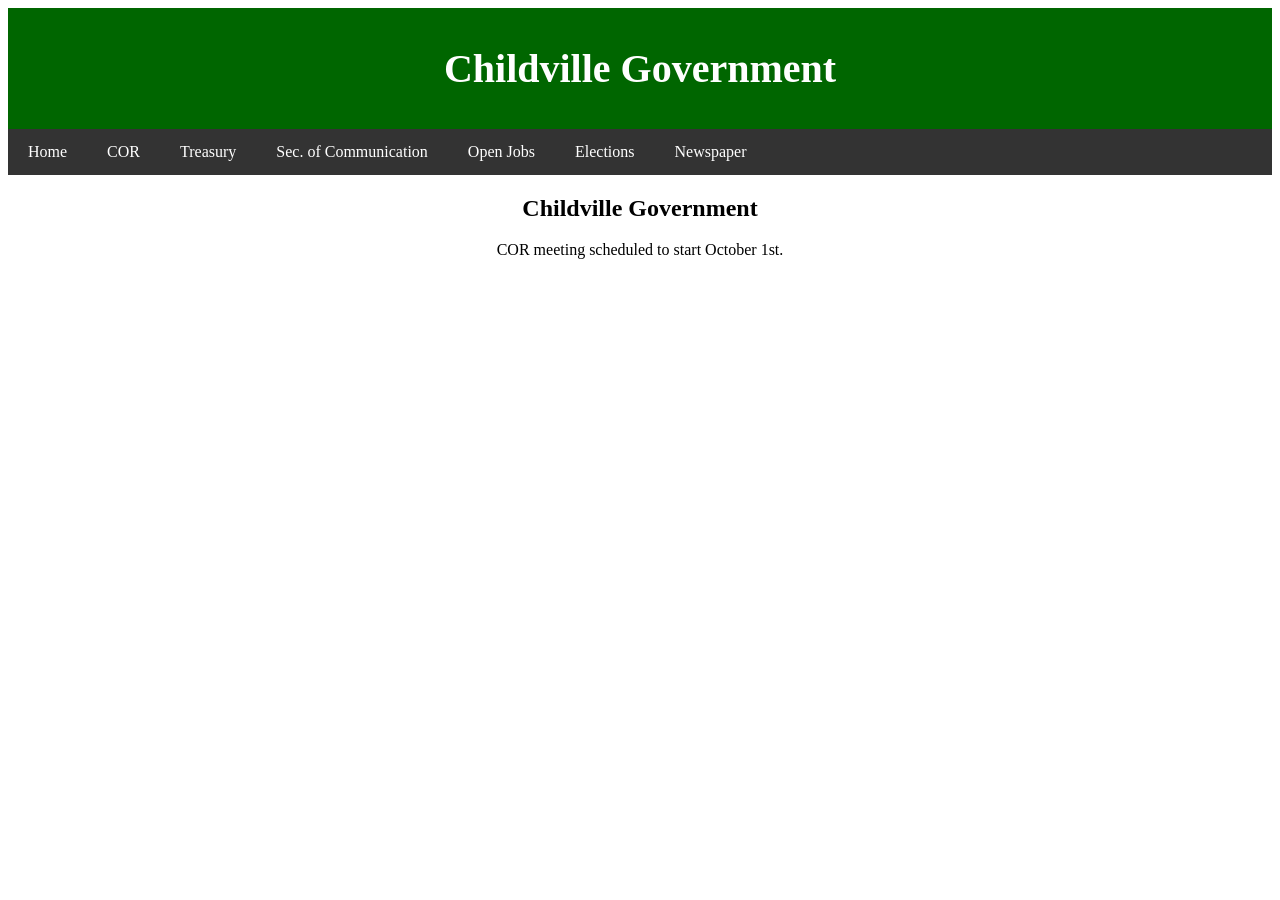
<file: index.html>
<!DOCTYPE html>
<html lang="en">
<head>
          <meta charset="UTF-8">
<title>Official Government Website</title>
           <link rel="shortcut icon" type="image/x-icon" href="GOVfavicon.png">

  

<meta name="viewport" content="width=device-width, initial-scale=1">
<style>

</style>
</head>
<body>

<div class="header">
  <h1>Childville Government</h1>
</div>

<div class="navbar">
  <a href="index.html">Home</a>
  <a href="corpassword.html">COR</a>
  <a href="Treasurer.html">Treasury</a>
  <a href="Communication.html">Sec. of Communication</a>
  <a href="https://noahti.github.io/crown/Crownjobs.html">Open Jobs</a>
  <a href="Elections.html">Elections</a>
  <a href="https://noahti.github.io/newspaper">Newspaper</a>
</div>
        <div>
          <center>
<h2>Childville Government</h2>
<p>COR meeting scheduled to start October 1st.</p>
</center>
        </div>
</body>
<style>
      /* Responsive layout - when the screen is less than 400px wide, make the navigation links stack on top of each other instead of next to each other */
  @media screen and (max-width: 400px) {
    .navbar a {
      float: none;
      width: 100%;
    }
  }
   /* Header/logo Title */
   .header {
    padding: 10px;
    text-align: center;
    background: #006600
;
    color: white;
  }
  
  /* Increase the font size of the heading */
  .header h1 {
    font-size: 40px;
  }
  .navbar {
    overflow: hidden;
    background-color: #333;
  }
  
  /* Style the navigation bar links */
  .navbar a {
    float: left;
    display: block;
    color: white;
    text-align: center;
    padding: 14px 20px;
    text-decoration: none;
  }
  
  /* Right-aligned link */
  .navbar a.right {
    float: right;
  }
  
  /* Change color on hover */
  .navbar a:hover {
    background-color: #ddd;
    color: black;
  }
</style>
</html>
</file>
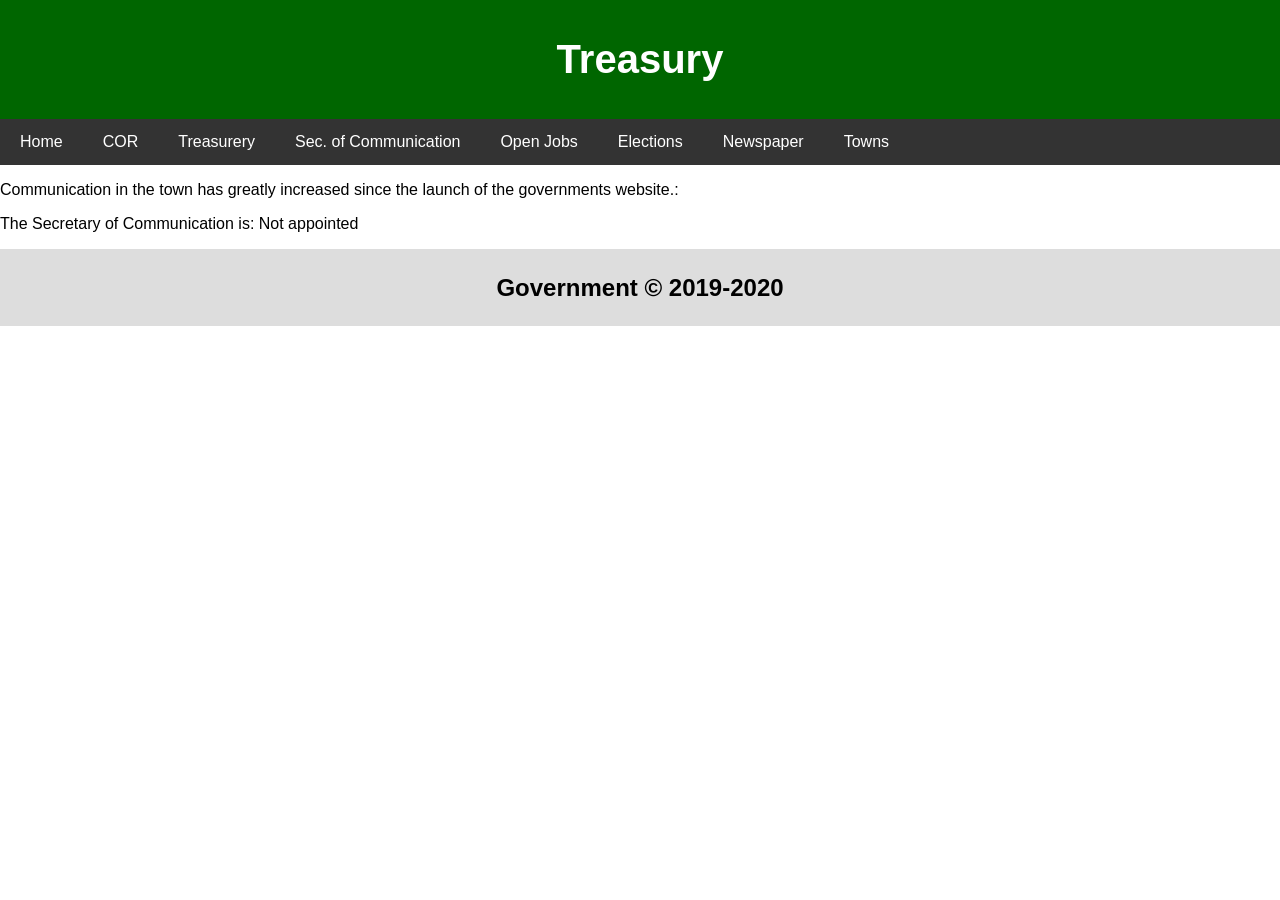
<file: Communication.html>
<!DOCTYPE html>
<html lang="en">
<head>
<title>Secretary of Communication</title>
        <link rel="icon" href="GOVfavicon.png" type="image/x-icon">
<meta charset="UTF-8">
<meta name="viewport" content="width=device-width, initial-scale=1">
<style>

</style>
</head>
<body>

<div class="header">
  <h1>Treasury</h1>
</div>

<div class="navbar">
  <a href="https://noahti.github.io/government/">Home</a>
  <a href="https://noahti.github.io/government/corpassword.html">COR</a>
  <a href="https://noahti.github.io/government/Treasurer.html">Treasurery</a>
  <a href="https://noahti.github.io/government/Communication.html">Sec. of Communication</a>
  <a href="https://noahti.github.io/crown/Crownjobs.html">Open Jobs</a>
    <a href="https://noahti.github.io/government/Elections.html">Elections</a>
    <a href="https://noahti.github.io/newspaper/">Newspaper</a>
          <a href="https://noahti.github.io/government/towns.html">Towns</a>


</div>

<div>
    <p> Communication in the town has greatly increased since the launch of the governments website.:</p>
        <p>The Secretary of Communication is: Not appointed</p>
    </div>

<div class="footer">
  <h2>Government &COPY; 2019-2020</h2>
</div>
<style>
  * {
    box-sizing: border-box;
  }
  
  /* Style the body */
  body {
    font-family: Arial, Helvetica, sans-serif;
    margin: 0;
  }
  
  /* Header/logo Title */
  .header {
    padding: 10px;
    text-align: center;
    background: #006600;
    color: white;
  }
  
  /* Increase the font size of the heading */
  .header h1 {
    font-size: 40px;
  }
  
  /* Style the top navigation bar */
  .navbar {
    overflow: hidden;
    background-color: #333;
  }
  
  /* Style the navigation bar links */
  .navbar a {
    float: left;
    display: block;
    color: white;
    text-align: center;
    padding: 14px 20px;
    text-decoration: none;
  }
  
  /* Right-aligned link */
  .navbar a.right {
    float: right;
  }
  
  /* Change color on hover */
  .navbar a:hover {
    background-color: #ddd;
    color: black;
  }
    
  /* Create two unequal columns that sits next to each other */
  /* Sidebar/left column */
  .side {
    -ms-flex: 30%; /* IE10 */
    flex: 30%;
    background-color: #f1f1f1;
    padding: 20px;
  }

  /* Footer */
  .footer {
    padding: 5px;
    text-align: center;
    background: #ddd;
  }
  
  /* Responsive layout - when the screen is less than 700px wide, make the two columns stack on top of each other instead of next to each other */
  @media screen and (max-width: 700px) {
    .row {   
      flex-direction: column;
    }
  }
  
  /* Responsive layout - when the screen is less than 400px wide, make the navigation links stack on top of each other instead of next to each other */
  @media screen and (max-width: 400px) {
    .navbar a {
      float: none;
      width: 100%;
    }
  }
  </style>
</body>
</html>
</file>
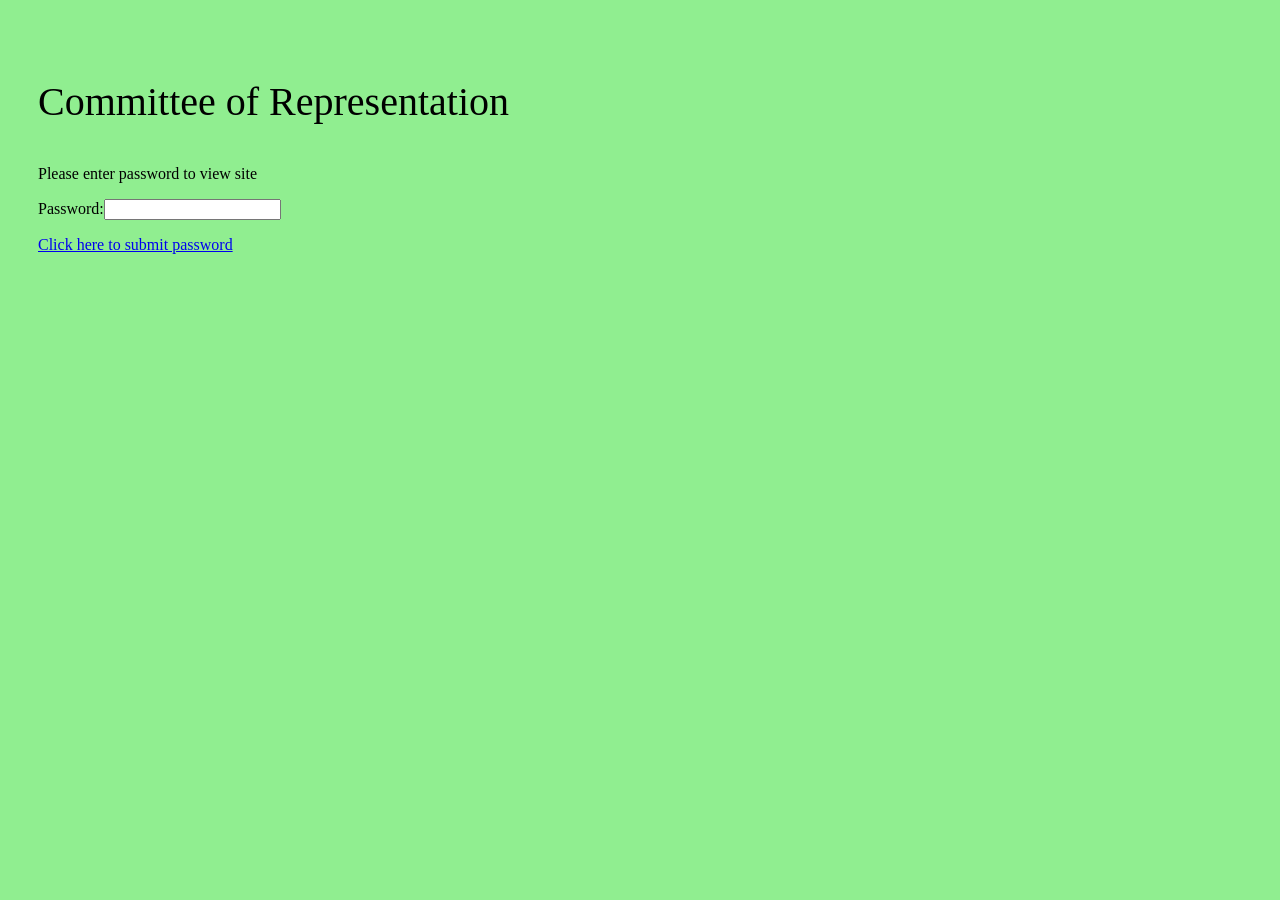
<file: corpassword.html>
<!DOCTYPE html>
<html>
<head>
    <title>Cor Official Login</title>
    <style>
    body {
    background-color: lightgreen;
    padding: 30px;
    }
    </style>
</head>
<body>
<p style="font-size: 30pt;">Committee of Representation</p>
<p>Please enter password to view site</p>
<p>Password:<input id="passwordBox" type="password"/></p>
<a href="Cor.html"onclick="return checkPassword();">
Click here to submit password
</a>
<script>
    function checkPassword() {
        var password = document.getElementById("passwordBox") 
        var passwordText = password.value;
        if(passwordText == "superhardandreallycomplicatedpassword"){
            return true;
        }
        alert("Access Denied! Incorrect Password!");
        return false
    }
 </script>
</body>
</html>
</file>
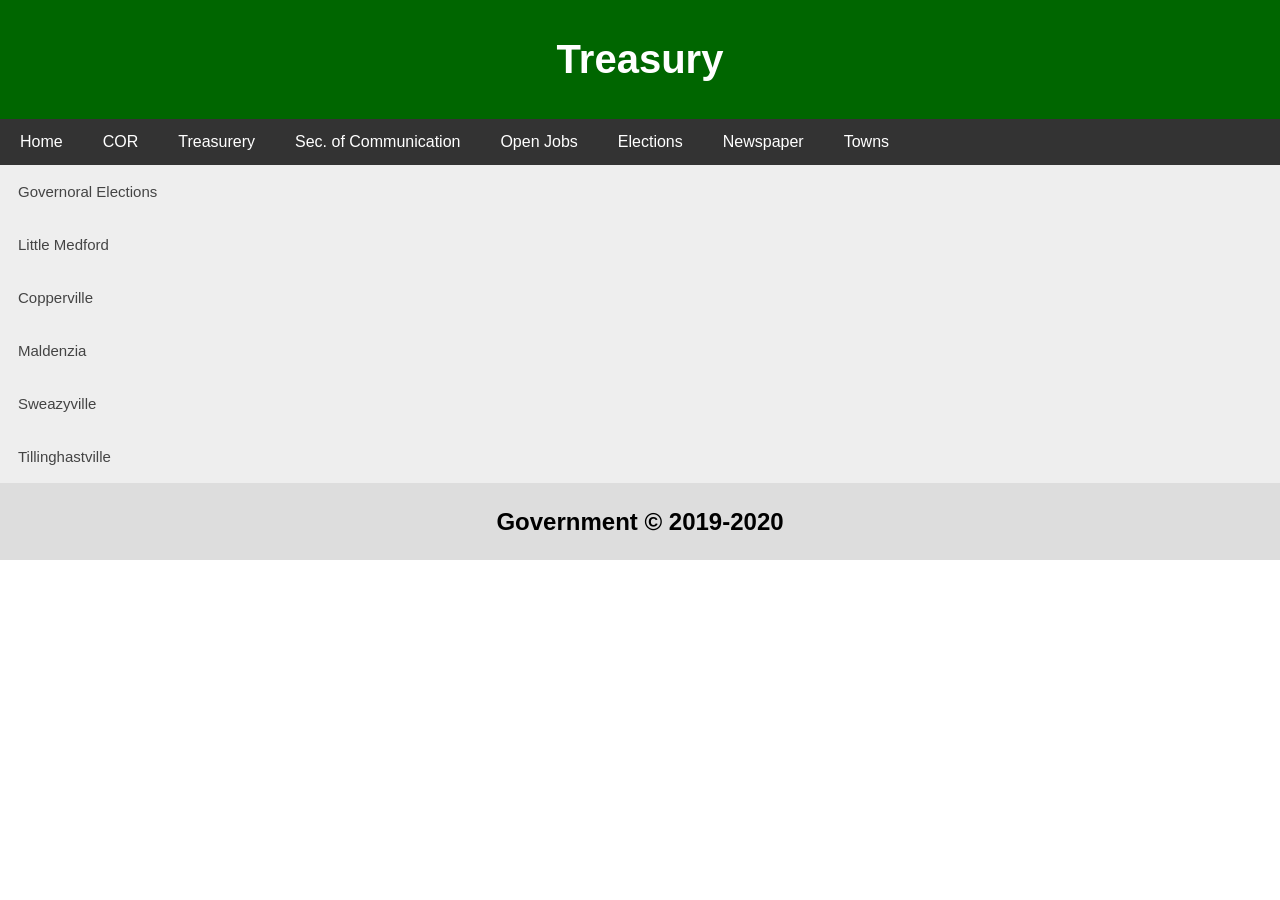
<file: Elections.html>
<!DOCTYPE html>
<html lang="en">
<head>
<title>Elections | Government</title>
        <link rel="icon" href="GOVfavicon.png" type="image/x-icon">
                <link rel="stylesheet" href="styles.css" type="image/x-icon">

<meta charset="UTF-8">
<meta name="viewport" content="width=device-width, initial-scale=1">
<style>

</style>
</head>
<body>

<div class="header">
  <h1>Treasury</h1>
</div>

<div class="navbar">
  <a href="https://noahti.github.io/government/">Home</a>
  <a href="https://noahti.github.io/government/corpassword.html">COR</a>
  <a href="https://noahti.github.io/government/Treasurer.html">Treasurery</a>
  <a href="https://noahti.github.io/government/Communication.html">Sec. of Communication</a>
  <a href="https://noahti.github.io/crown/Crownjobs.html">Open Jobs</a>
    <a href="https://noahti.github.io/government/Elections.html">Elections</a>
    <a href="https://noahti.github.io/newspaper/">Newspaper</a>
    <a href="https://noahti.github.io/government/towns.html">Towns</a>


</div>

<button class="accordion">Governoral Elections</button>
<div class="panel">
  <p>
        <table>
       
        <tr>
            <th>Governor</th>
            <th>Vice-Governor</th>
        </tr>
        <tr>
            <td>Joshua Brackett</td>
            <td>Ethan Kuruvilla</td>
        </tr>
    </table>
                                                
        <table width="150" border="0" align="left" cellpadding="0" cellspacing="0">
            <center>
                <tr>
                    <th>Contestant</th>
                    <th> Votes </th>

                </tr>
                  <tr>
                    <td class="victory">Joshua Brackett</td>
                                    <td class="victory">13</td>
                </tr>
                <tr>
                    <td>Luke Kuruvilla</td>
                                    <td>5</td>
                </tr>
            </center>
        </table>
        </p>
</div>

<button class="accordion">Little Medford</button>
<div class="panel">
  <p>
  
  
  
        <table>
       
        <tr>
            <th>Mayor</th>
        </tr>
        <tr>
            <td>Luke Kuruvilla</td>
        </tr>
    </table>
                                                
        <table width="150" border="0" align="left" cellpadding="0" cellspacing="0">
            <center>
                <tr>
                    <th>Contestant</th>
                    <th> Votes </th>

                </tr>
                  <tr>
                    <td class="victory">Luke Kuruvilla</td>
                    <td class="victory">13</td>
                </tr>
                <tr>
                    <td>Anastasia</td>
                                    <td>0</td>
                </tr>
            </center>
        </table>
          <table>
       
        <tr>
            <th>COR</th>
        </tr>
        <tr>
            <td>Eljah Brackett</td>
        </tr>
    </table>
                                                
        <table width="150" border="0" align="left" cellpadding="0" cellspacing="0">
                <tr>
                    <th>Contestant</th>
                    <th> Votes </th>

                </tr>
                  <tr>
                    <td class="victory">Elijah Brackett</td>
                    <td class="victory">10</td>
                </tr>
                <tr>
                    <td>Joshua Brackett</td>
                                    <td>3</td>
                </tr>
        </table>
  </p>
</div>

<button class="accordion">Copperville</button>
<div class="panel">
  <p>
          <table>
       
        <tr>
            <th>Mayor</th>
        </tr>
        <tr>
            <td>Caleb Weaver</td>
        </tr>
    </table>
                                                
        <table width="150" border="0" align="left" cellpadding="0" cellspacing="0">
            <center>
                <tr>
                    <th>Contestant</th>
                    <th> Votes </th>

                </tr>
                  <tr>
                    <td class="victory">Caleb Weaver</td>
                    <td class="victory">9</td>
                </tr>
                <tr>
                    <td>Uncontested</td>
                                    <td>0</td>
                </tr>
            </center>
        </table>
                <table>
       
        <tr>
            <th>COR</th>
        </tr>
        <tr>
            <td>Jonathan Weaver</td>
        </tr>
    </table>
                                                
        <table width="150" border="0" align="left" cellpadding="0" cellspacing="0">
            <center>
                <tr>
                    <th>Contestant</th>
                    <th> Votes </th>

                </tr>
                  <tr>
                    <td class="victory">Jonathan Weaver</td>
                    <td class="victory">4</td>
                </tr>
                <tr>
                    <td>Caleb Weaver</td>
                                    <td>3</td>
                </tr>
            </center>
        </table>
  </p>
</div>

<button class="accordion">Maldenzia</button>
<div class="panel">
  <p>
          <table>
       
        <tr>
            <th>Mayor</th>
        </tr>
        <tr>
            <td>Elisha Millioni</td>
        </tr>
    </table>
                                                
        <table width="150" border="0" align="left" cellpadding="0" cellspacing="0">
            <center>
                <tr>
                    <th>Contestant</th>
                    <th> Votes </th>

                </tr>
                  <tr>
                    <td class="victory">Elisha Millioni</td>
                    <td class="victory">5</td>
                </tr>
                <tr>
                    <td>Uncontested</td>
                                    <td>0</td>
                </tr>
            </center>
        </table>
                <table>
       
        <tr>
            <th>COR</th>
        </tr>
        <tr>
            <td>Lazerus Millioni</td>
        </tr>
    </table>
                                                
        <table width="150" border="0" align="left" cellpadding="0" cellspacing="0">
            <center>
                <tr>
                    <th>Contestant</th>
                    <th> Votes </th>

                </tr>
                  <tr>
                    <td class="victory">Lazerus Millioni</td>
                    <td class="victory">6</td>
                </tr>
                <tr>
                    <td>Unknown</td>
                                    <td>0</td>
                </tr>
            </center>
        </table>
  </p>
</div>

<button class="accordion">Sweazyville</button>
<div class="panel">
  <p>
          <table>
       
        <tr>
            <th>Mayor</th>
        </tr>
        <tr>
            <td>Unknown</td>
        </tr>
    </table>
                                                
        <table width="150" border="0" align="left" cellpadding="0" cellspacing="0">
            <center>
                <tr>
                    <th>Contestant</th>
                    <th> Votes </th>

                </tr>
                  <tr>
                    <td class="victory">Unknown</td>
                    <td class="victory">6</td>
                </tr>
                <tr>
                    <td>Unknown</td>
                                    <td>0</td>
                </tr>
            </center>
        </table>
                <table>
       
        <tr>
            <th>COR</th>
        </tr>
        <tr>
            <td>Unknown</td>
        </tr>
    </table>
                                                
        <table width="150" border="0" align="left" cellpadding="0" cellspacing="0">
            <center>
                <tr>
                    <th>Contestant</th>
                    <th> Votes </th>

                </tr>
                  <tr>
                    <td class="victory">Unknown</td>
                    <td class="victory">6</td>
                </tr>
                <tr>
                    <td>Unknown</td>
                                    <td>0</td>
                </tr>
            </center>
        </table>
  </p>
</div>

<button class="accordion">Tillinghastville</button>
<div class="panel">
  <p>
          <table>
       
        <tr>
            <th>COR</th>
        </tr>
        <tr>
            <td>Sophia Tillinghast</td>
        </tr>
    </table>
                                                
        <table width="150" border="0" align="left" cellpadding="0" cellspacing="0">
            <center>
                <tr>
                    <th>Contestant</th>
                    <th> Votes </th>

                </tr>
                  <tr>
                    <td class="victory">Sophia Tillinghast</td>
                    <td class="victory">2</td>
                </tr>
                <tr>
                    <td>Uncontested</td>
                                    <td>0</td>
                </tr>
            </center>
        </table>
  </p>
</div>

<script>
var acc = document.getElementsByClassName("accordion");
var i;

for (i = 0; i < acc.length; i++) {
  acc[i].addEventListener("click", function() {
    this.classList.toggle("active");
    var panel = this.nextElementSibling;
    if (panel.style.display === "block") {
      panel.style.display = "none";
    } else {
      panel.style.display = "block";
    }
  });
}
</script>




<div class="footer">
  <h2>Government &COPY; 2019-2020</h2>
</div>

    <style>
        .box {
            background-color: #feffcc;
            border: 1px solid #cccc99;
            border-radius: 10px;
        }
        
        .box2 {
            background-color: rgb(42, 211, 27);
            border: 1px solid #cccc99;
            border-radius: 10px;
        }
    </style>

    </div>

<style>
.victory {
   background-color: orange;
}

.accordion {
  background-color: #eee;
  color: #444;
  cursor: pointer;
  padding: 18px;
  width: 100%;
  border: none;
  text-align: left;
  outline: none;
  font-size: 15px;
  transition: 0.4s;
}

.active, .accordion:hover {
  background-color: #ccc; 
}

.panel {
  padding: 0 18px;
  display: none;
  background-color: white;
  overflow: hidden;
}
</style>
<style>
  * {
    box-sizing: border-box;
  }
  
  /* Style the body */
  body {
    font-family: Arial, Helvetica, sans-serif;
    margin: 0;
  }
  
  /* Header/logo Title */
  .header {
    padding: 10px;
    text-align: center;
    background: #006600;
    color: white;
  }
  
  /* Increase the font size of the heading */
  .header h1 {
    font-size: 40px;
  }
  
  /* Style the top navigation bar */
  .navbar {
    overflow: hidden;
    background-color: #333;
  }
  
  /* Style the navigation bar links */
  .navbar a {
    float: left;
    display: block;
    color: white;
    text-align: center;
    padding: 14px 20px;
    text-decoration: none;
  }
  
  /* Right-aligned link */
  .navbar a.right {
    float: right;
  }
  
  /* Change color on hover */
  .navbar a:hover {
    background-color: #ddd;
    color: black;
  }
    
  /* Create two unequal columns that sits next to each other */
  /* Sidebar/left column */
  .side {
    -ms-flex: 30%; /* IE10 */
    flex: 30%;
    background-color: #f1f1f1;
    padding: 20px;
  }

  /* Footer */
  .footer {
    padding: 5px;
    text-align: center;
    background: #ddd;
  }
  
  /* Responsive layout - when the screen is less than 700px wide, make the two columns stack on top of each other instead of next to each other */
  @media screen and (max-width: 700px) {
    .row {   
      flex-direction: column;
    }
  }
  
  /* Responsive layout - when the screen is less than 400px wide, make the navigation links stack on top of each other instead of next to each other */
  @media screen and (max-width: 400px) {
    .navbar a {
      float: none;
      width: 100%;
    }
  }
  </style>
</body>
</html>
</file>
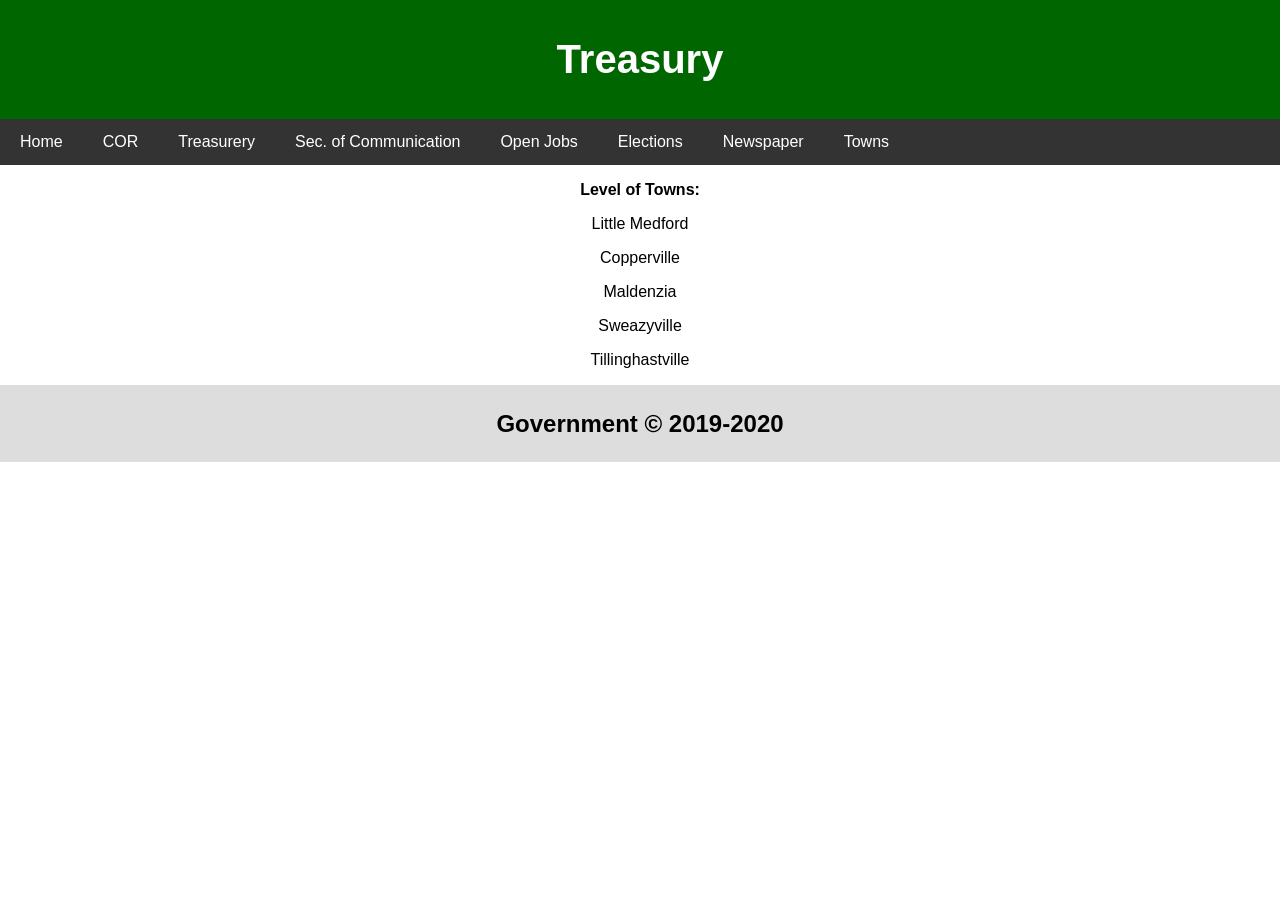
<file: towns.html>
<!DOCTYPE html>
<html lang="en">
<head>
<title>Towns | Governmant</title>
        <link rel="icon" href="GOVfavicon.png" type="image/x-icon">
<meta charset="UTF-8">
<meta name="viewport" content="width=device-width, initial-scale=1">
<style>

</style>
</head>
<body>

<div class="header">
  <h1>Treasury</h1>
</div>

<div class="navbar">
  <a href="https://noahti.github.io/government/">Home</a>
  <a href="https://noahti.github.io/government/corpassword.html">COR</a>
  <a href="https://noahti.github.io/government/Treasurer.html">Treasurery</a>
  <a href="https://noahti.github.io/government/Communication.html">Sec. of Communication</a>
  <a href="https://noahti.github.io/crown/Crownjobs.html">Open Jobs</a>
    <a href="https://noahti.github.io/government/Elections.html">Elections</a>
    <a href="https://noahti.github.io/newspaper/">Newspaper</a>
  <a href="https://noahti.github.io/government/towns.html">Towns</a>

</div>

<div>
<center>
        <p>    </p>
    <b> Level of Towns:</b>
    <p>Little Medford<p>
    <p>Copperville</p>
    <p>Maldenzia</p>
    <p>Sweazyville</p>
    <p>Tillinghastville</p>
    </center>
    </div>

<div class="footer">
  <h2>Government &COPY; 2019-2020</h2>
</div>
<style>
  * {
    box-sizing: border-box;
  }
  
  /* Style the body */
  body {
    font-family: Arial, Helvetica, sans-serif;
    margin: 0;
  }
  
  /* Header/logo Title */
  .header {
    padding: 10px;
    text-align: center;
    background: #006600;
    color: white;
  }
  
  /* Increase the font size of the heading */
  .header h1 {
    font-size: 40px;
  }
  
  /* Style the top navigation bar */
  .navbar {
    overflow: hidden;
    background-color: #333;
  }
  
  /* Style the navigation bar links */
  .navbar a {
    float: left;
    display: block;
    color: white;
    text-align: center;
    padding: 14px 20px;
    text-decoration: none;
  }
  
  /* Right-aligned link */
  .navbar a.right {
    float: right;
  }
  
  /* Change color on hover */
  .navbar a:hover {
    background-color: #ddd;
    color: black;
  }
    
  /* Create two unequal columns that sits next to each other */
  /* Sidebar/left column */
  .side {
    -ms-flex: 30%; /* IE10 */
    flex: 30%;
    background-color: #f1f1f1;
    padding: 20px;
  }

  /* Footer */
  .footer {
    padding: 5px;
    text-align: center;
    background: #ddd;
  }
  
  /* Responsive layout - when the screen is less than 700px wide, make the two columns stack on top of each other instead of next to each other */
  @media screen and (max-width: 700px) {
    .row {   
      flex-direction: column;
    }
  }
  
  /* Responsive layout - when the screen is less than 400px wide, make the navigation links stack on top of each other instead of next to each other */
  @media screen and (max-width: 400px) {
    .navbar a {
      float: none;
      width: 100%;
    }
  }
  </style>
</body>
</html>
</file>
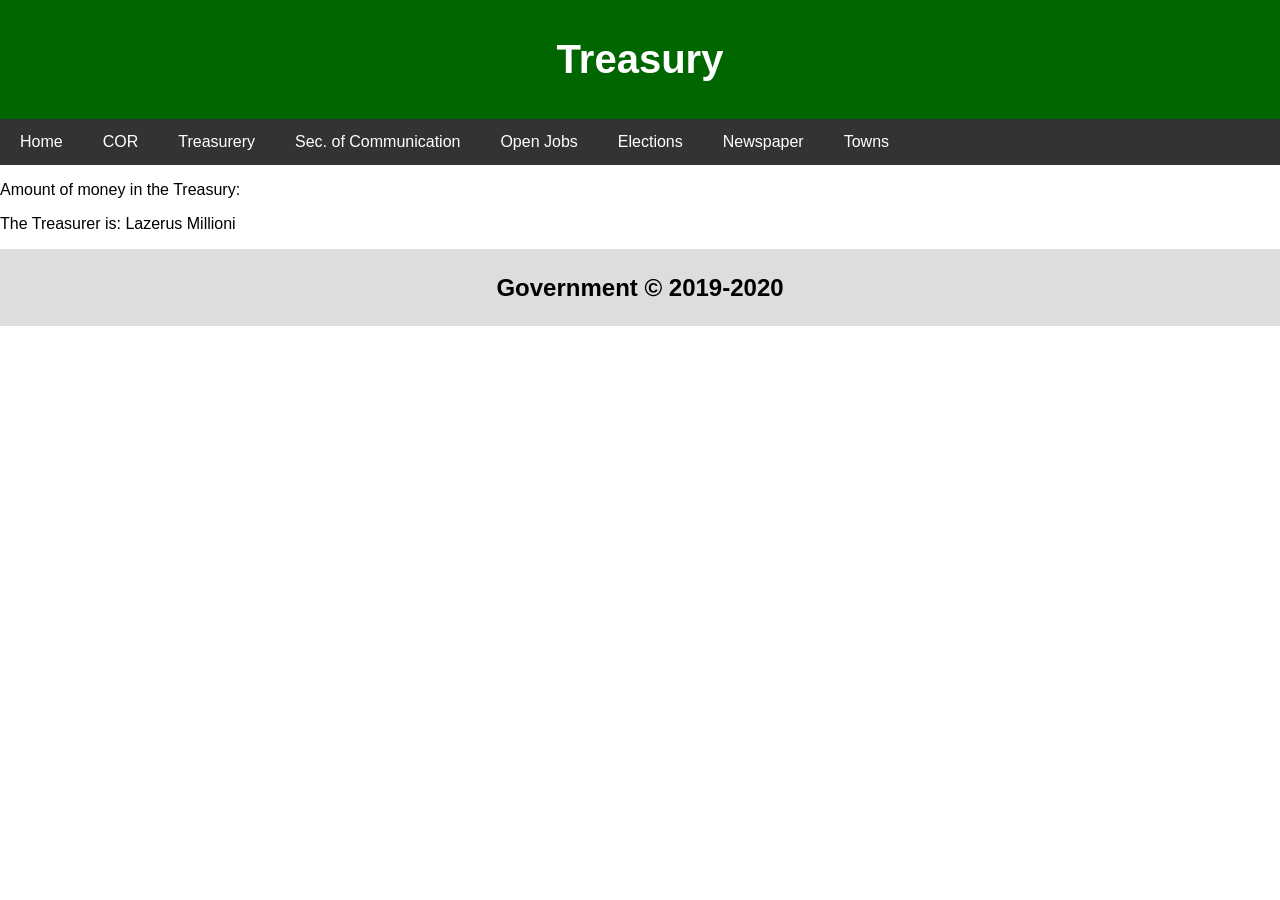
<file: Treasurer.html>
<!DOCTYPE html>
<html lang="en">
<head>
<title>Treasurer</title>
        <link rel="icon" href="GOVfavicon.png" type="image/x-icon">
<meta charset="UTF-8">
<meta name="viewport" content="width=device-width, initial-scale=1">
<style>

</style>
</head>
<body>

<div class="header">
  <h1>Treasury</h1>
</div>

<div class="navbar">
  <a href="https://noahti.github.io/government/">Home</a>
  <a href="https://noahti.github.io/government/corpassword.html">COR</a>
  <a href="https://noahti.github.io/government/Treasurer.html">Treasurery</a>
  <a href="https://noahti.github.io/government/Communication.html">Sec. of Communication</a>
  <a href="https://noahti.github.io/crown/Crownjobs.html">Open Jobs</a>
    <a href="https://noahti.github.io/government/Elections.html">Elections</a>
    <a href="https://noahti.github.io/newspaper/">Newspaper</a>
  <a href="https://noahti.github.io/government/towns.html">Towns</a>

</div>

<div>
    <p> Amount of money in the Treasury:</p>
        <p>The Treasurer is: Lazerus Millioni</p>
    </div>

<div class="footer">
  <h2>Government &COPY; 2019-2020</h2>
</div>
<style>
  * {
    box-sizing: border-box;
  }
  
  /* Style the body */
  body {
    font-family: Arial, Helvetica, sans-serif;
    margin: 0;
  }
  
  /* Header/logo Title */
  .header {
    padding: 10px;
    text-align: center;
    background: #006600;
    color: white;
  }
  
  /* Increase the font size of the heading */
  .header h1 {
    font-size: 40px;
  }
  
  /* Style the top navigation bar */
  .navbar {
    overflow: hidden;
    background-color: #333;
  }
  
  /* Style the navigation bar links */
  .navbar a {
    float: left;
    display: block;
    color: white;
    text-align: center;
    padding: 14px 20px;
    text-decoration: none;
  }
  
  /* Right-aligned link */
  .navbar a.right {
    float: right;
  }
  
  /* Change color on hover */
  .navbar a:hover {
    background-color: #ddd;
    color: black;
  }
    
  /* Create two unequal columns that sits next to each other */
  /* Sidebar/left column */
  .side {
    -ms-flex: 30%; /* IE10 */
    flex: 30%;
    background-color: #f1f1f1;
    padding: 20px;
  }

  /* Footer */
  .footer {
    padding: 5px;
    text-align: center;
    background: #ddd;
  }
  
  /* Responsive layout - when the screen is less than 700px wide, make the two columns stack on top of each other instead of next to each other */
  @media screen and (max-width: 700px) {
    .row {   
      flex-direction: column;
    }
  }
  
  /* Responsive layout - when the screen is less than 400px wide, make the navigation links stack on top of each other instead of next to each other */
  @media screen and (max-width: 400px) {
    .navbar a {
      float: none;
      width: 100%;
    }
  }
  </style>
</body>
</html>
</file>
